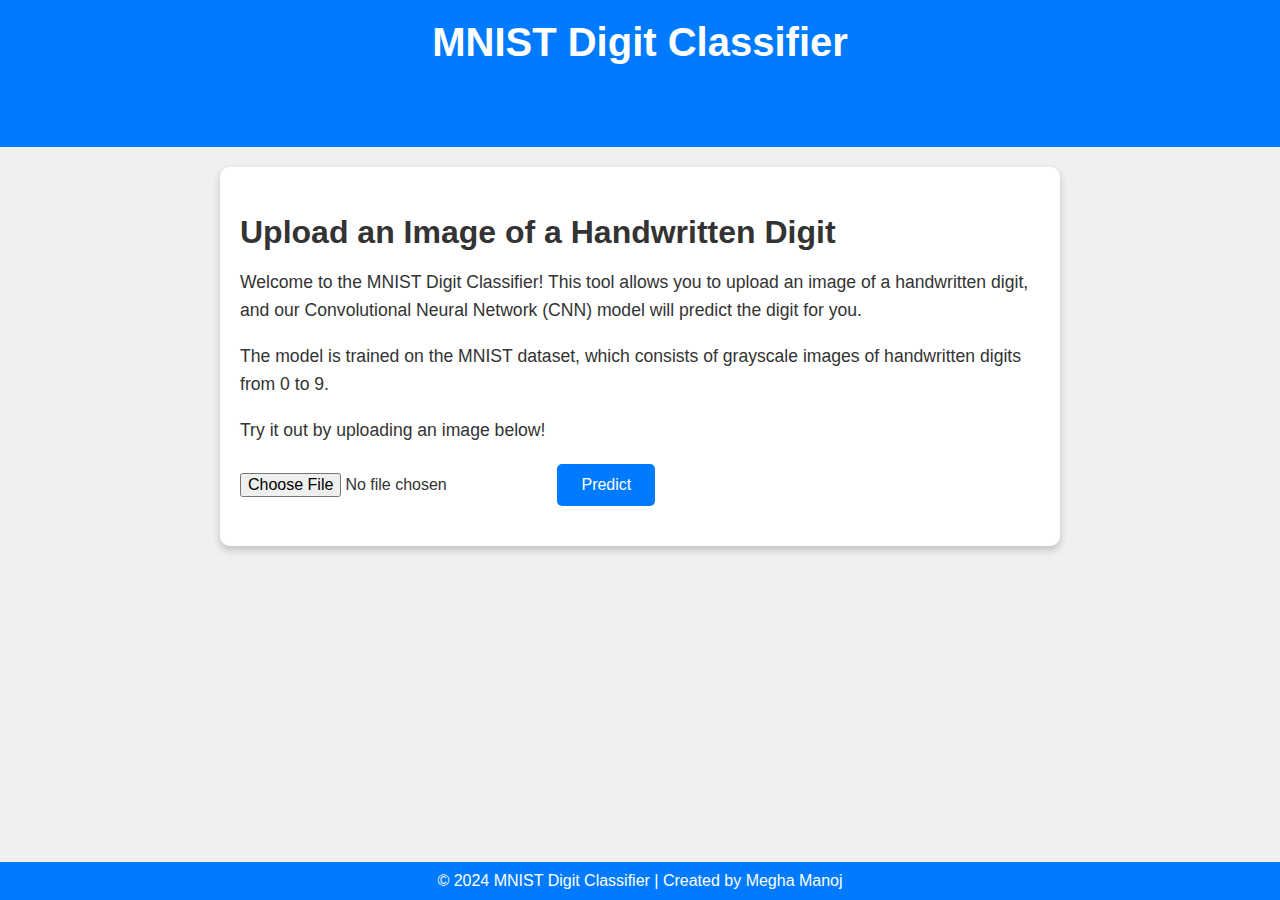
<file: templates/index.html>
<!DOCTYPE html>
<html lang="en">
<head>
    <meta charset="UTF-8">
    <meta name="viewport" content="width=device-width, initial-scale=1.0">
    <title>MNIST Digit Classifier</title>
    <style>
        /* Global Styles */
        body {
            font-family: Arial, sans-serif;
            color: #333;
            background-color: #f0f0f0;
            margin: 0;
            padding: 0;
        }

        header {
            background-color: #007bff;
            color: white;
            padding: 20px 0;
            text-align: center;
        }

        header h1 {
            margin: 0;
            font-size: 2.5em;
        }

        nav {
            margin: 20px 0;
        }

        nav a {
            color: #007bff;
            text-decoration: none;
            font-size: 1.2em;
            margin: 0 15px;
        }

        nav a:hover {
            text-decoration: underline;
        }

        .container {
            max-width: 800px;
            margin: 20px auto;
            padding: 20px;
            background-color: #fff;
            border-radius: 10px;
            box-shadow: 0 4px 8px rgba(0,0,0,0.2);
        }

        .container h2 {
            font-size: 2em;
            margin-bottom: 10px;
        }

        .container p {
            font-size: 1.1em;
            line-height: 1.6;
        }

        form {
            margin: 20px 0;
        }

        #file-input {
            margin-right: 10px;
            font-size: 1em;
        }

        button {
            padding: 12px 24px;
            background-color: #007bff;
            color: white;
            border: none;
            border-radius: 5px;
            cursor: pointer;
            font-size: 1em;
        }

        button:hover {
            background-color: #0056b3;
        }

        #result {
            margin-top: 20px;
            font-size: 1.2em;
            color: #007bff;
        }

        footer {
            background-color: #007bff;
            color: white;
            padding: 10px 0;
            text-align: center;
            position: fixed;
            width: 100%;
            bottom: 0;
        }

        footer p {
            margin: 0;
        }
    </style>
</head>
<body>
    <header>
        <h1>MNIST Digit Classifier</h1>
        <nav>
            <a href="/">Home</a>
            <a href="/test">Test Page</a>
        </nav>
    </header>

    <div class="container">
        <h2>Upload an Image of a Handwritten Digit</h2>
        <p>Welcome to the MNIST Digit Classifier! This tool allows you to upload an image of a handwritten digit, and our Convolutional Neural Network (CNN) model will predict the digit for you.</p>
        <p>The model is trained on the MNIST dataset, which consists of grayscale images of handwritten digits from 0 to 9.</p>
        <p>Try it out by uploading an image below!</p>
        <form id="uploadForm" action="/predict" method="post" enctype="multipart/form-data">
            <input id="file-input" type="file" name="file" accept="image/*" required>
            <button type="submit">Predict</button>
        </form>
        <p id="result"></p>
    </div>

    <footer>
        <p>© 2024 MNIST Digit Classifier | Created by Megha Manoj</p>
    </footer>

    <script>
        document.getElementById('uploadForm').onsubmit = async (event) => {
            event.preventDefault();
            const formData = new FormData(event.target);
            const response = await fetch('/predict', {
                method: 'POST',
                body: formData
            });
            const result = await response.json();
            if (result.error) {
                document.getElementById('result').textContent = `Error: ${result.error}`;
            } else {
                document.getElementById('result').textContent = `Predicted Digit: ${result.digit}`;
            }
        };
    </script>
</body>
</html>
</file>
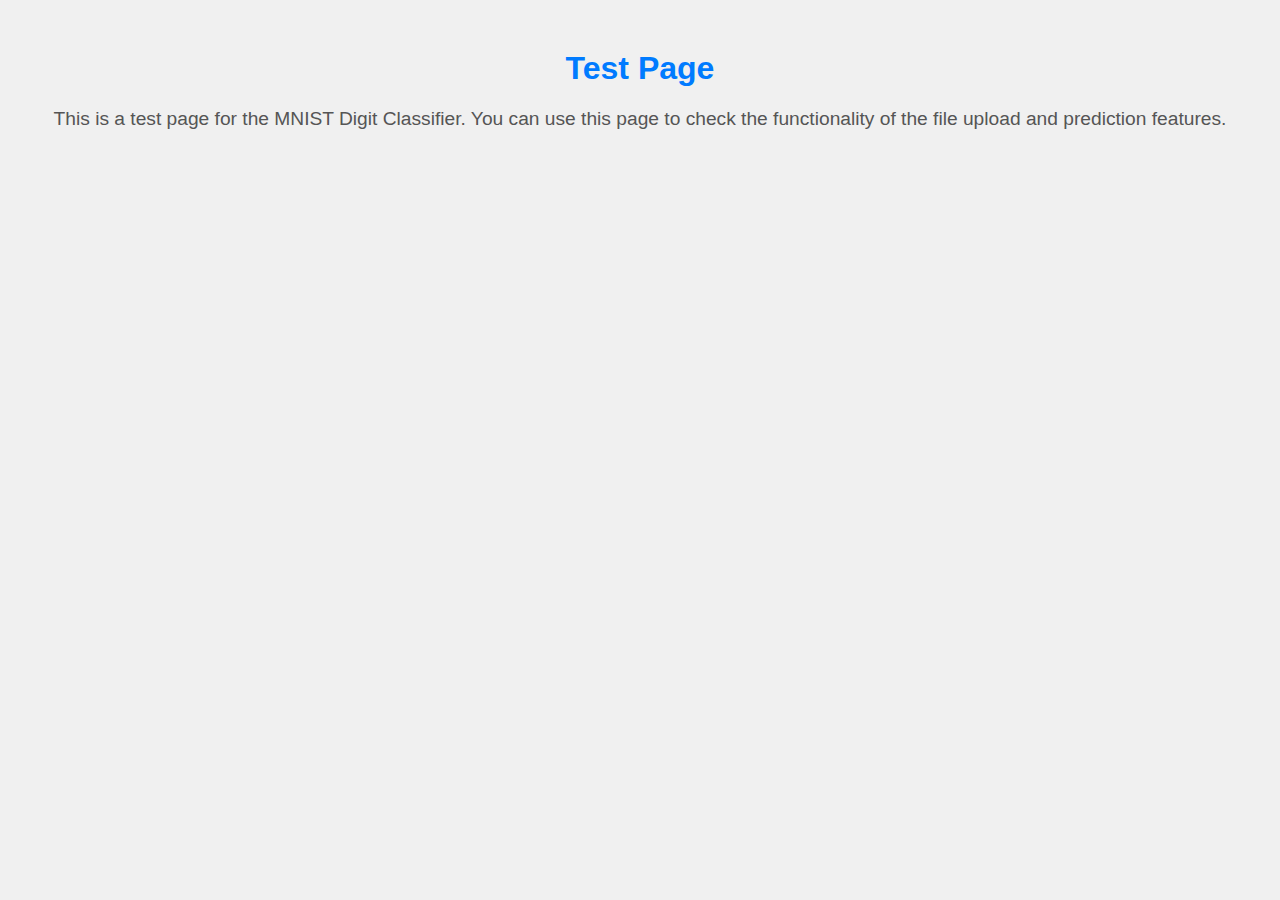
<file: templates/test.html>
<!DOCTYPE html>
<html lang="en">
<head>
    <meta charset="UTF-8">
    <meta name="viewport" content="width=device-width, initial-scale=1.0">
    <title>Test Page</title>
    <style>
        body {
            font-family: Arial, sans-serif;
            color: #333;
            background-color: #f0f0f0;
            margin: 0;
            padding: 0;
            text-align: center;
        }

        h1 {
            margin-top: 50px;
            color: #007bff;
        }

        p {
            font-size: 1.2em;
            margin-top: 10px;
            color: #555;
        }
    </style>
</head>
<body>
    <h1>Test Page</h1>
    <p>This is a test page for the MNIST Digit Classifier. You can use this page to check the functionality of the file upload and prediction features.</p>
</body>
</html>
</file>
